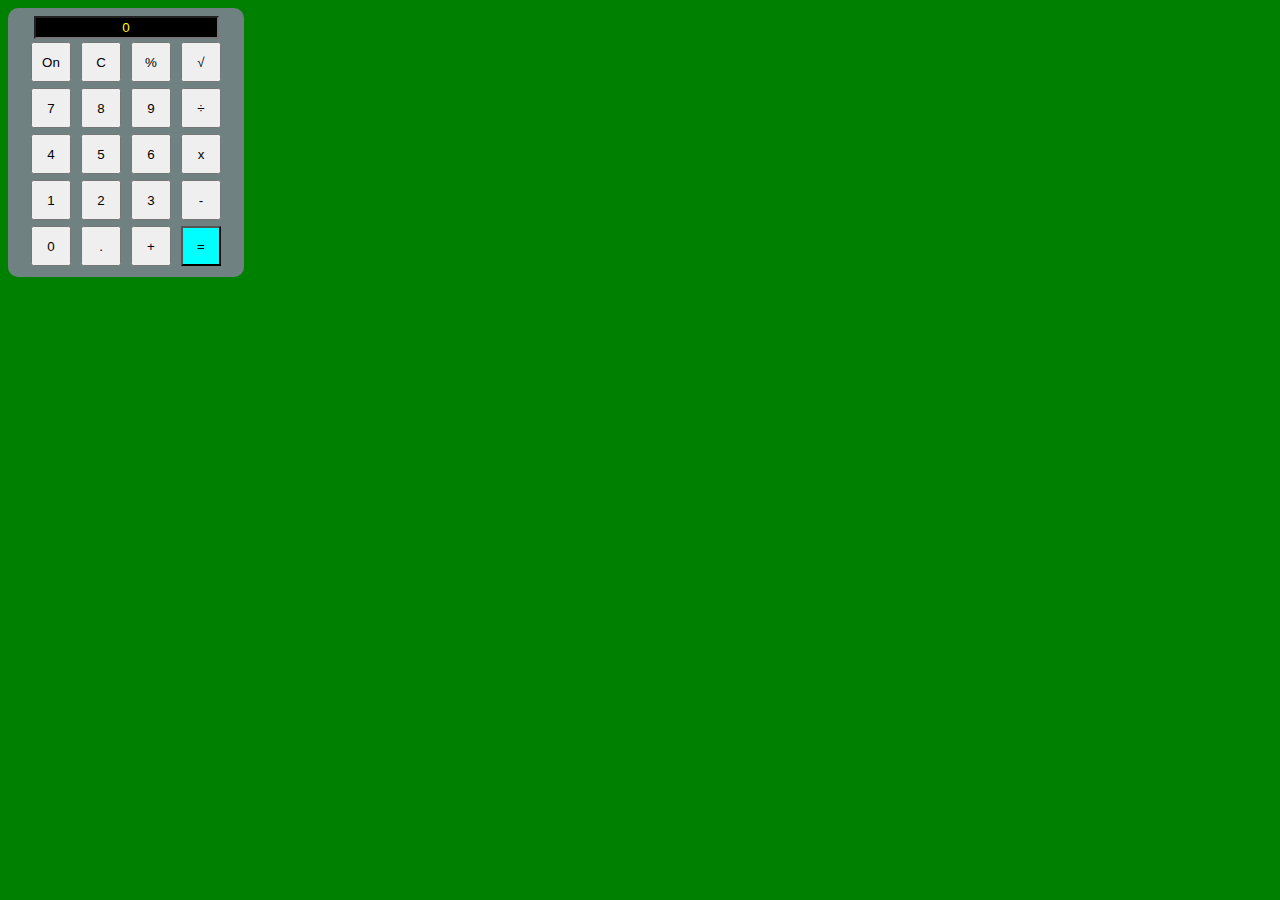
<file: index.html>
<!DOCTYPE html>
<html lang="en">
<head>
    <meta charset="UTF-8">
    <meta http-equiv="X-UA-Compatible" content="IE=edge">
    <meta name="viewport" content="width=device-width, initial-scale=1.0">
    <title>Document</title>
    <link rel="stylesheet" href="estilo.css">
    <script src="script.js"></script>
</head>
<body>
    <section class="calculadora">
        <div class="display_calc">
            <input id="resultado" readonly value="0" type="text">
        </div>
        <div class="btn">
            <button onclick="onoff()">On</button>
            <button onclick="zerar()">C</button>
            <button onclick="porcentagem()">%</button>
            <button onclick="raiz_quadrada()">&#8730;</button>

            <button onclick="digitando('7')">7</button>
            <button onclick="digitando('8')">8</button>
            <button onclick="digitando('9')">9</button>
            <button onclick="operacao('div')">&#247;</button>
            <button onclick="digitando('4')">4</button>
            <button onclick="digitando('5')">5</button>
            <button onclick="digitando('6')">6</button>
            <button onclick="operacao('mult')">x</button>
            <button onclick="digitando('1')">1</button>
            <button onclick="digitando('2')">2</button>
            <button onclick="digitando('3')">3</button>
            <button onclick="operacao('sub')">-</button>
            <button onclick="digitando('0')">0</button>
            <button onclick="digitando('.')">.</button>
            <button onclick="operacao('soma')">+</button>
            <button onclick="calcula()" id="btn_igual">=</button>
        </div>
    </section>

<script>
    onoff();
</script>
</body>
</html>
</file>
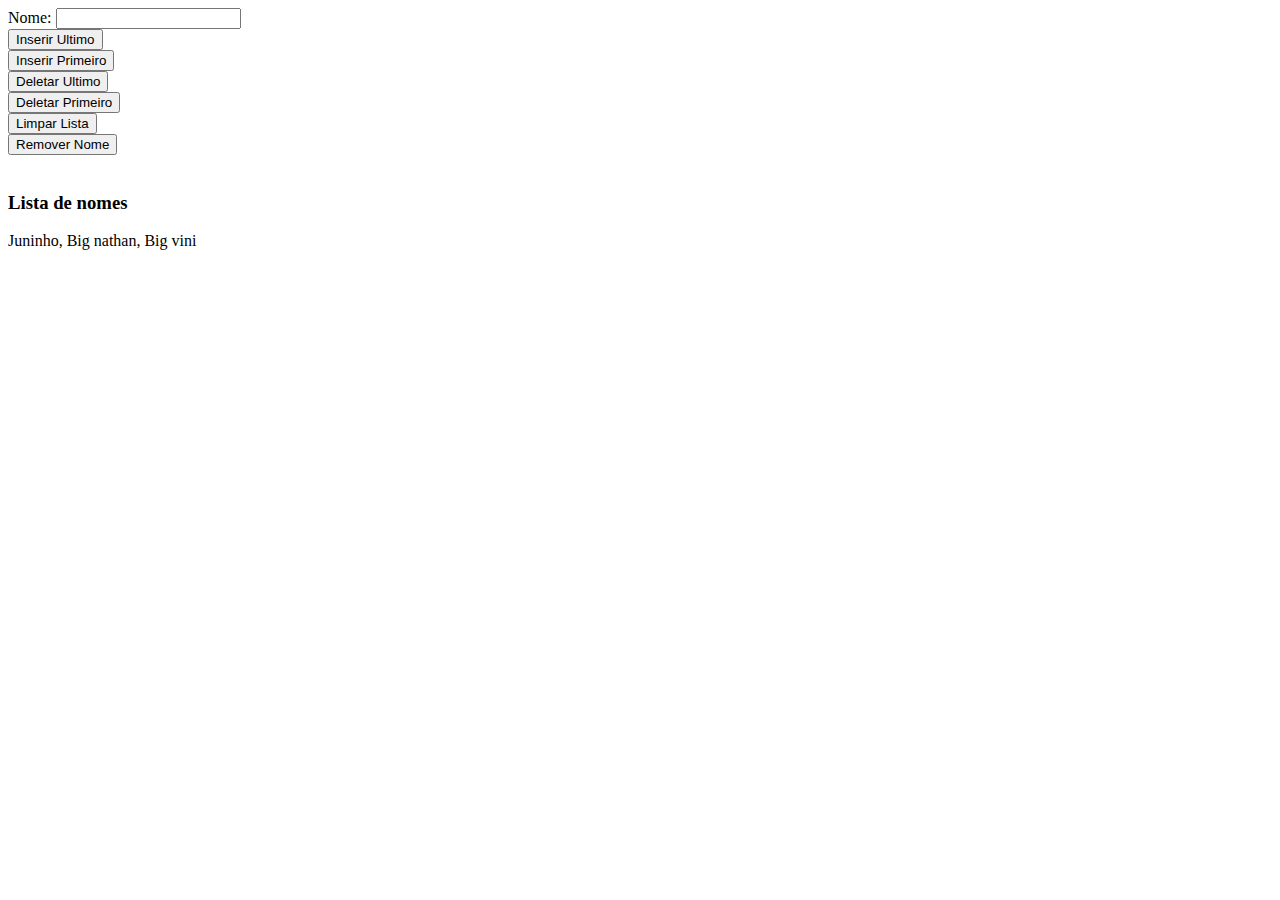
<file: minha_lista.html>
<!DOCTYPE html>
<html lang="en">
<head>
    <meta charset="UTF-8">
    <meta name="viewport" content="width=device-width, initial-scale=1.0">
    <title>Avaliação</title>
    <script src="controle.js"></script>
</head>
<body onload="atualiza_lista()">
    <div class="formulario">
        <label for="nome">Nome: </label>
        <input type="text" name="nome" id="nome">
    </div>
    <div class="btn">
        <button onclick="inserir_ultimo()">Inserir Ultimo</button><br>
        <button onclick="inserir_primeiro()">Inserir Primeiro</button><br>
        <button onclick="deletar_ultimo()">Deletar Ultimo</button><br>
        <button onclick="deletar_primeiro()">Deletar Primeiro</button><br>
        <button onclick="limpar_lista()">Limpar Lista</button><br>        
        <button onclick="remover_nome()">Remover Nome</button><br>
        <br>
        <span id="error"></span>
    </div>
    <div class="minha_lista">
        <h3>Lista de nomes</h3>
        <span id="lista"></span>
    </div>
</body>
</html>
</file>
<file: estilo.css>
body {
    background-color: green;
    color: aqua;
}

.calculadora {
    background-color: rgb(112, 129, 129);
    padding: 8px;
    width: 220px;
    text-align: center;
    border-radius: 10px;
}

.display_calc {
    background-color: transparent;
    text-align: center;
}

#resultado {
    padding: 2px;
    background-color: black;
    color: yellow;
    text-align: center;
}

button {
    width: 40px;
    height: 40px;
    margin: 3px;
}

#btn_igual {
    background-color: aqua;
}

.entrada {
    width: 40px;
    background-color: black;
    color: white;
    border: none;
    border-bottom: 2px solid #FFF;
}

.pa {
    width: 100%;
    background-color: rgba(red, green, blue, alpha);
    padding: 20px;
    color: black;
}

.calculaPA input {
    width: 48px;
    border: none;
    border: 1px solid black;
}
</file>
